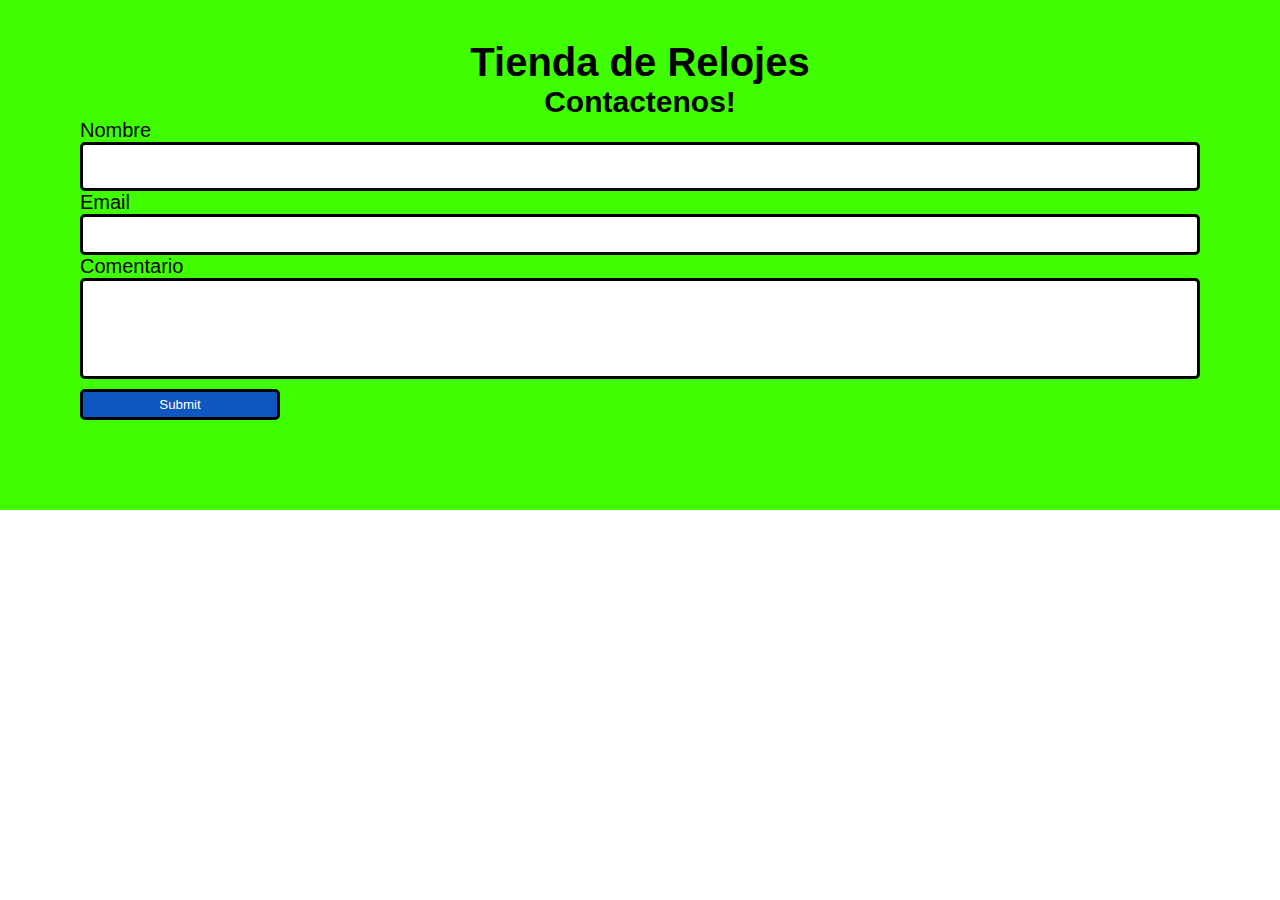
<file: form.html>
<!DOCTYPE html>
<html lang="en">
<head>
    <meta charset="UTF-8">
    <meta name="viewport" content="width=device-width, initial-scale=1.0">
    <link rel="stylesheet" href="estilo.css">
    <title>Formulario</title>
</head>
<body>
     <section>
         <div id="contenedor">  
              <form method="post">
                    <h1>Tienda de Relojes</h1>
                    <h2>Contactenos!</h2>
                    <label form="name">Nombre</label>
                   <input type="Nombre" name="name" placeholder=""><br> 
                   <label form="name">Email</label>
                   <input type="email" name="email" placeholder=""> <br> 
                   <label form="name">Comentario</label>
                   <input type="comentario" name="comentario" placeholder="">
                    <input type="submit" name="register">
              </form>
          </div>
     </section>
</body>
</html>
</file>
<file: estilo.css>
*{ 
 margin: 0;
 padding:0;
 font-family:'Exo 2', sans-serif;
 box-sizing: border-box;
  
}
header img{
   
   background-repeat: no-repeat;
   background-size: cover;
   width: 100%;
   height: 100%;
}

header h1{
    top:40%; 
    left: 50%;
    right: 150px;
    position: absolute;
    font-size: 35px;
 /* background-color: #000; */
    color: #fff;
    padding: 10px 0px;
    margin: -130px; 
    font-family: 'Exo 2', sans-serif;
    text-align: left;
    
}
.contenedor{
    max-width: 1200px;
    padding: 10px;
    margin: auto;
    display: flex;
    justify-content: space-between;
    /* oculto lo que queda fuera del .contenedor */
    contain: paint;
}
/* SECCION CONTENEDOR DE ITEMS */
.contenedor .contenedor-items{
    margin-top: 30px;
    display: grid;
    grid-template-columns: repeat(auto-fit, minmax(220px, 1fr));
    grid-gap:30px;
    grid-row-gap: 30px;
    /* width: 60%; */
    width: 100%;
    transition: .3s;
}
.contenedor .contenedor-items .item{
    max-width: 200px;
    margin: auto;
    border: 1px solid #666;
    border-radius: 10px;
    padding: 20px;
    transition: .3s;
}
.contenedor .contenedor-items .item .img-item{
    width: 100%;
}
.contenedor .contenedor-items .item:hover{
    box-shadow: 0 0 10px #666;
    scale: 1.05;
}
.contenedor .contenedor-items .item .titulo-item{
    display: block;
    font-weight: bold;
    text-align: center;
    text-transform: uppercase;
}
.contenedor .contenedor-items .item .precio-item{
    display: block;
    text-align: center;
    font-weight: bold;
    font-size: 22px;
}

.contenedor .contenedor-items .item .boton-item{
    display: block;
    margin: 10px auto;
    border: none;
    background-color: black;
    color: #fff;
    padding: 5px 15px;
    border-radius: 5px;
    cursor: pointer;
}
/* seccion carrito */
.carrito{
    border: 1px solid #666;
    width: 35%;
    margin-top: 30px;
    border-radius: 10px;
    overflow: hidden;
    margin-bottom: auto;
    position: sticky !important;
    top: 0;
    transition: .3s;
    /* Estilos para ocultar */
    margin-right: -100%;
    opacity: 0;
}
.carrito .header-carrito{
    background-color: #000;
    color: #fff;
    text-align: center;
    padding: 30px 0;
}
.carrito .carrito-item{
    display: flex;
    align-items: center;
    /* justify-content: space-between; */
    position: relative;
    border-bottom: 1px solid #666;
    padding: 20px;
}
.carrito .carrito-item img{
    margin-right: 20px;
}
.carrito .carrito-item .carrito-item-titulo{
    display: block;
    font-weight: bold;
    margin-bottom: 10px;
    text-transform: uppercase;
}
.carrito .carrito-item .selector-cantidad{
    display: inline-block;
    margin-right: 25px;
}
.carrito .carrito-item .carrito-item-cantidad{
    border: none;
    font-size: 18px;
    background-color: transparent;
    display: inline-block;
    width:30px;
    padding: 5px;
    text-align: center;
}
.carrito .carrito-item .selector-cantidad i{
    font-size: 18px;
    width: 32px;
    height: 32px;
    line-height: 32px;
    text-align: center;
    border-radius: 50%;
    border: 1px solid #000;
    cursor: pointer;
}
.carrito .carrito-item .carrito-item-precio{
    font-weight: bold;
    display: inline-block;
    font-size: 18px;
    margin-bottom: 5px;
}
.carrito .carrito-item .btn-eliminar{
    position: absolute;
    right: 15px;
    top: 15px;
    color: #000;
    font-size: 20px;
    width: 40px;
    height: 40px;
    line-height: 40px;
    text-align: center;
    border-radius: 50%;
    border: 1px solid #000;
    cursor: pointer;
    display: block;
    background: transparent;
    z-index: 20;
}
.carrito .carrito-item .btn-eliminar i{
    pointer-events: none;
}

.carrito-total{
    background-color: #f3f3f3;
    padding: 30px;
}
.carrito-total .fila{
    display: flex;
    justify-content: space-between;
    align-items: center;
    font-size: 22px;
    font-weight: bold;
    margin-bottom: 10px;
}
.carrito-total .btn-pagar{
    display: block;
    width: 100%;
    border: none;
    background: #000;
    color: #fff;
    border-radius: 5px;
    font-size: 18px;
    padding: 20px;
    display: flex;
    justify-content: space-between;
    align-items: center;
    cursor: pointer;
    transition: .3s;
}
.carrito-total .btn-pagar:hover{
    scale: 1.05;
}

form {
    
    background-color:#3FFF00;
    font-size: 20px;   
    margin:0px;
    padding-top: 40px;
    padding-bottom: 70px;
    padding-left: 80px;
   padding-right: 80px;
    
}

form h1 {
    text-align: center;

}
form h2 {
    text-align: center;
    
}
input{
 width: 100%;
 padding: 10px;
 border-radius: 5px;
 border: solid black;

}

input[type='email'] { 
     box-sizing: border-box; 

}
input[type='Nombre'] { 
    font-size: 20px;
}
label{
    display: block;
    
    
}
input[type='comentario']{
 padding: 40px;

 


}
input[type='submit'] {
    background-color: rgb(15, 86, 193);
    color:#fff;
    width: calc(70);
    margin: 0 0%;
    margin-top: 10px;
    margin-bottom: 20px;
    padding: 5px;
    position: none;
    max-width: 200px;
    border-radius: 5px;
    
    
}
footer {
    top: 10px;
    margin-top: 30px;
    padding: 30px;
    background-color: #2a1370;
    text-align: center;
    font-size: small;
    
}
.ok{
 text-align: none;
 width: 100%;
 padding: 12px;
 
 color: #fff
}
.bad {
 text-align: center;
 width: 100%;
 padding: 12px;
 
 color: #fff
}

/* SECCION RESPONSIVE */
@media screen and (min-width: 1000px)  {
    header h1{
        display: block;
        
    }
    
   
    .contenedor {
      display: block;
    }
    .contenedor-items{
        width: 100% !important;
    }
    .carrito{
        width: 100%;
    }

    
}
</file>
